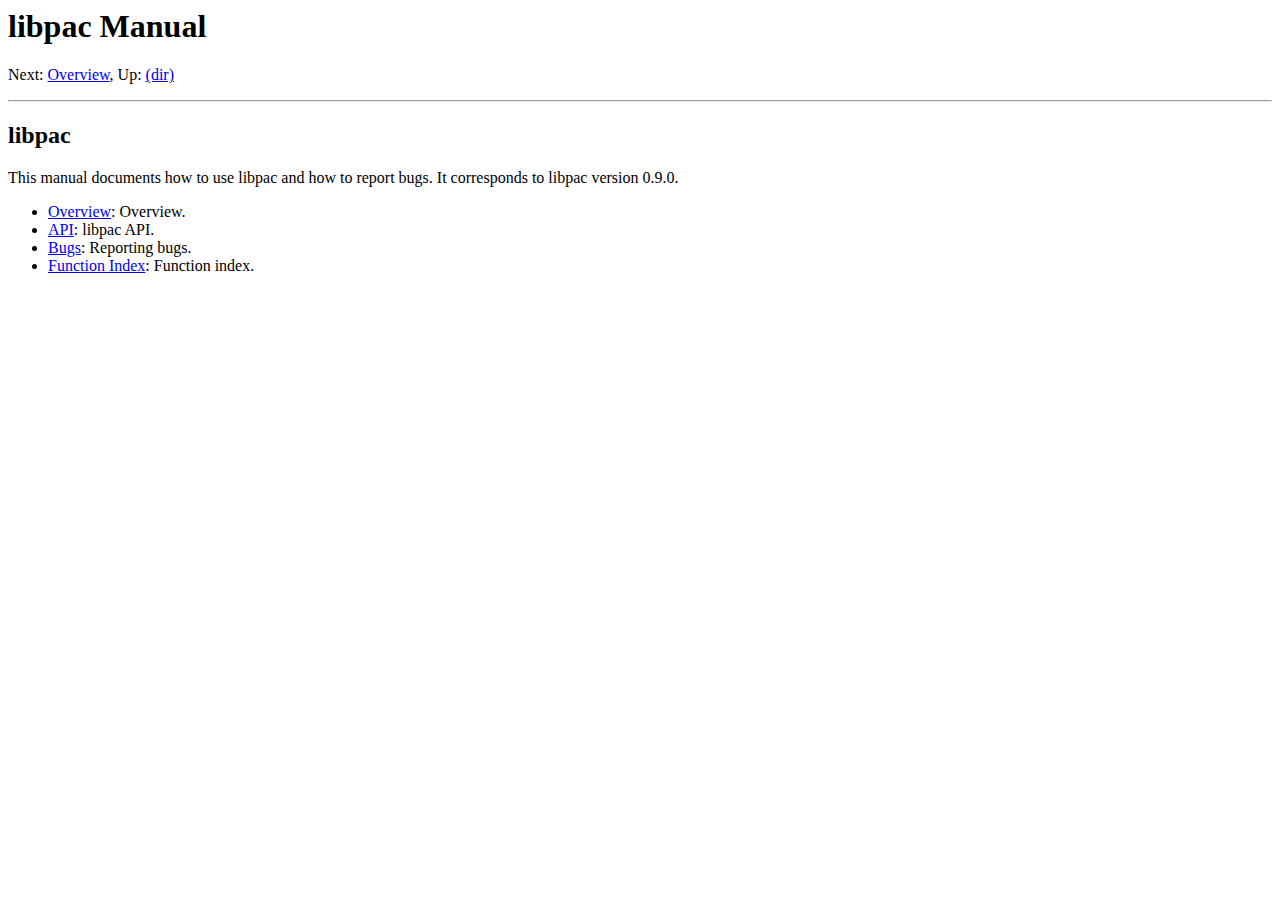
<file: www/doc/index.html>
<html lang="en">
<head>
<title>libpac Manual</title>
<meta http-equiv="Content-Type" content="text/html">
<meta name="description" content="libpac Manual">
<meta name="generator" content="makeinfo 4.8">
<link title="Top" rel="start" href="index.html#Top">
<link rel="up" href="../index.html#dir" title="(dir)">
<link rel="next" href="Overview.html#Overview" title="Overview">
<link href="http://www.gnu.org/software/texinfo/" rel="generator-home" title="Texinfo Homepage">
<meta http-equiv="Content-Style-Type" content="text/css">
<style type="text/css"><!--
  pre.display { font-family:inherit }
  pre.format  { font-family:inherit }
  pre.smalldisplay { font-family:inherit; font-size:smaller }
  pre.smallformat  { font-family:inherit; font-size:smaller }
  pre.smallexample { font-size:smaller }
  pre.smalllisp    { font-size:smaller }
  span.sc    { font-variant:small-caps }
  span.roman { font-family:serif; font-weight:normal; } 
  span.sansserif { font-family:sans-serif; font-weight:normal; } 
--></style>
</head>
<body>
<h1 class="settitle">libpac Manual</h1>
<div class="node">
<p>
<a name="Top"></a>
Next:&nbsp;<a rel="next" accesskey="n" href="Overview.html#Overview">Overview</a>,
Up:&nbsp;<a rel="up" accesskey="u" href="../index.html#dir">(dir)</a>
<hr>
</div>

<h2 class="unnumbered">libpac</h2>

   <p>This manual documents how to use libpac and how to report bugs.  It corresponds
to libpac version 0.9.0.

<ul class="menu">
<li><a accesskey="1" href="Overview.html#Overview">Overview</a>:             Overview. 
<li><a accesskey="2" href="API.html#API">API</a>:                  libpac API. 
<li><a accesskey="3" href="Bugs.html#Bugs">Bugs</a>:                 Reporting bugs. 
<li><a accesskey="4" href="Function-Index.html#Function-Index">Function Index</a>: 	Function index. 
</ul>

   </body></html>
</file>
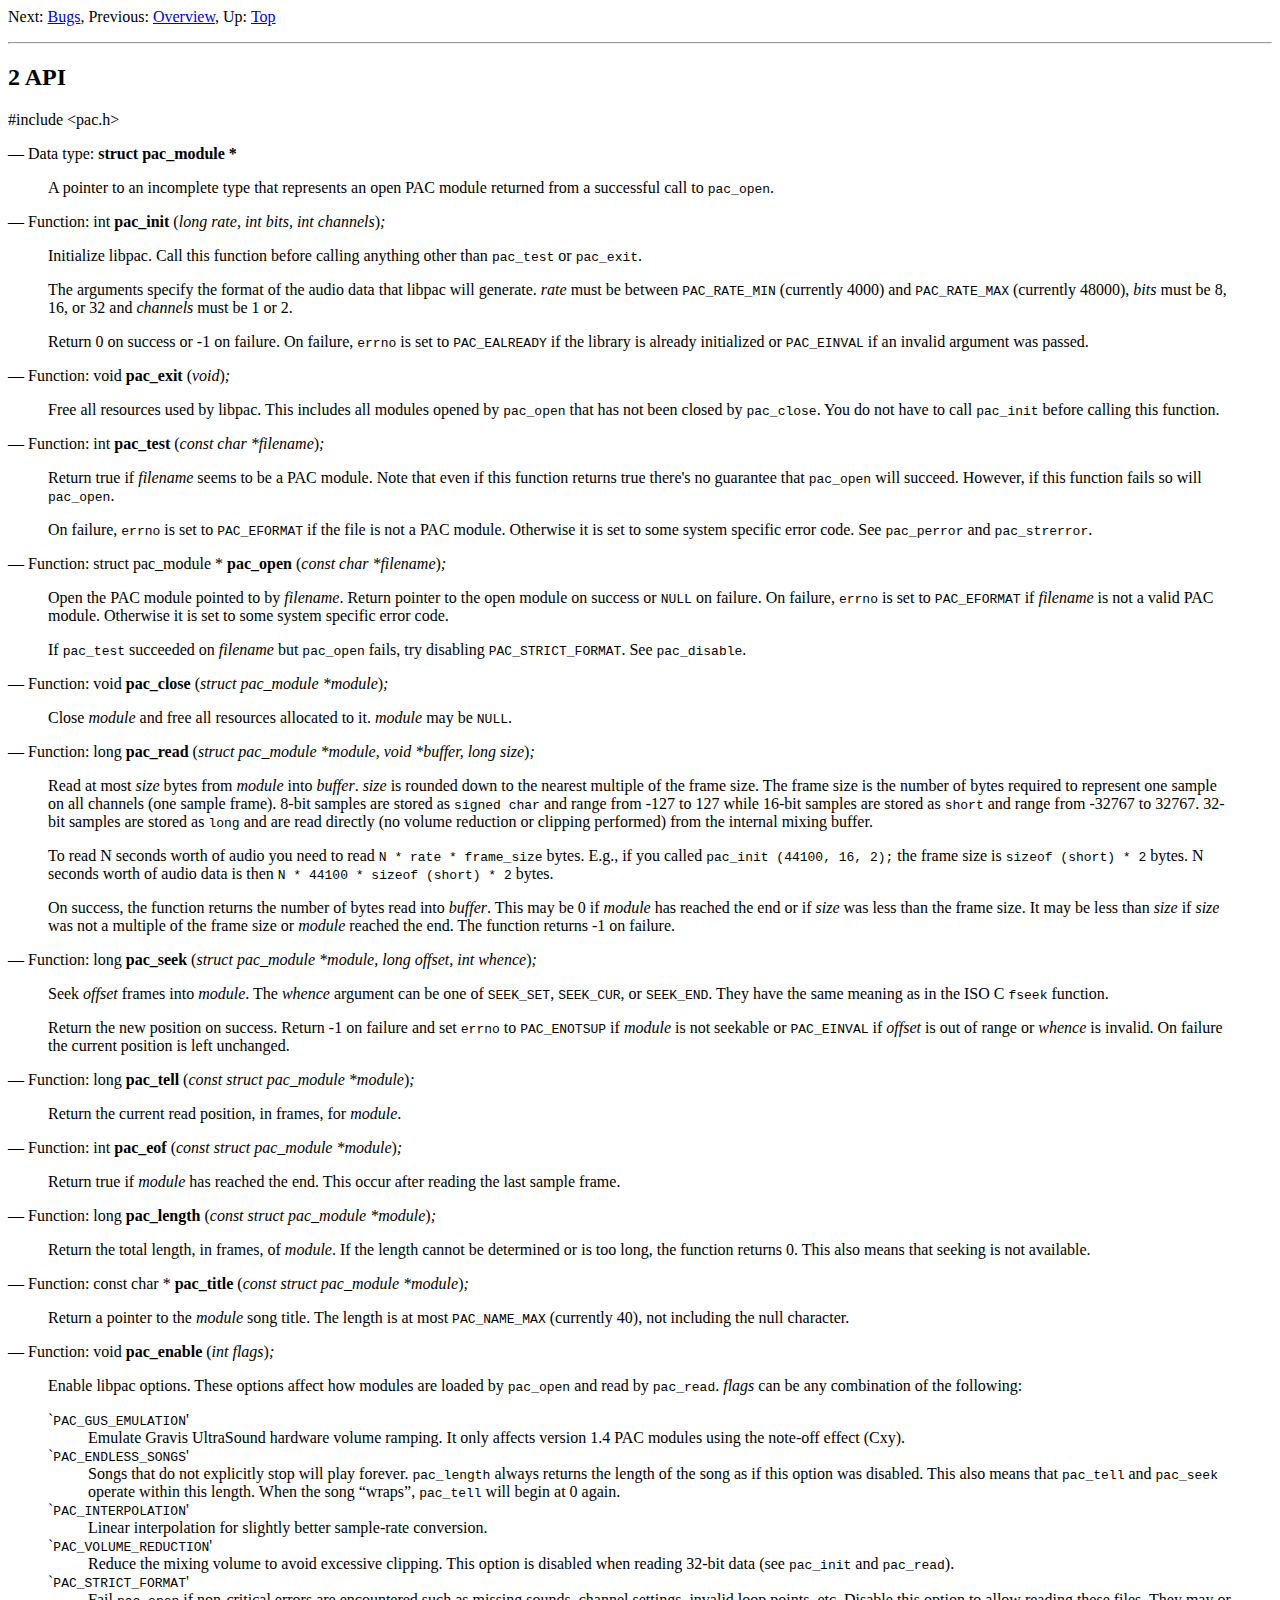
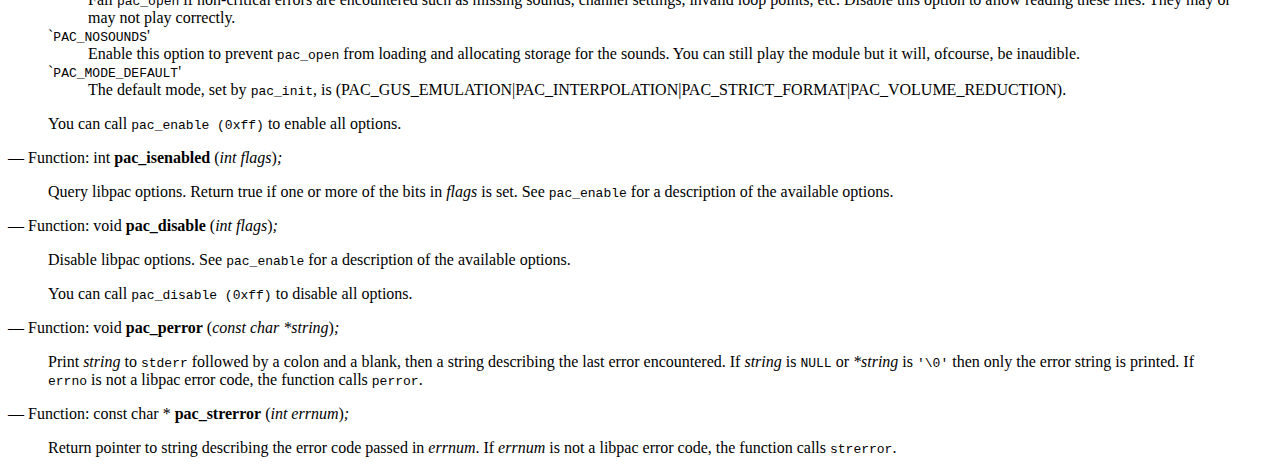
<file: www/doc/API.html>
<html lang="en">
<head>
<title>API - libpac Manual</title>
<meta http-equiv="Content-Type" content="text/html">
<meta name="description" content="libpac Manual">
<meta name="generator" content="makeinfo 4.8">
<link title="Top" rel="start" href="index.html#Top">
<link rel="prev" href="Overview.html#Overview" title="Overview">
<link rel="next" href="Bugs.html#Bugs" title="Bugs">
<link href="http://www.gnu.org/software/texinfo/" rel="generator-home" title="Texinfo Homepage">
<meta http-equiv="Content-Style-Type" content="text/css">
<style type="text/css"><!--
  pre.display { font-family:inherit }
  pre.format  { font-family:inherit }
  pre.smalldisplay { font-family:inherit; font-size:smaller }
  pre.smallformat  { font-family:inherit; font-size:smaller }
  pre.smallexample { font-size:smaller }
  pre.smalllisp    { font-size:smaller }
  span.sc    { font-variant:small-caps }
  span.roman { font-family:serif; font-weight:normal; } 
  span.sansserif { font-family:sans-serif; font-weight:normal; } 
--></style>
</head>
<body>
<div class="node">
<p>
<a name="API"></a>
Next:&nbsp;<a rel="next" accesskey="n" href="Bugs.html#Bugs">Bugs</a>,
Previous:&nbsp;<a rel="previous" accesskey="p" href="Overview.html#Overview">Overview</a>,
Up:&nbsp;<a rel="up" accesskey="u" href="index.html#Top">Top</a>
<hr>
</div>

<h2 class="chapter">2 API</h2>

<p>#include &lt;pac.h&gt;

<div class="defun">
&mdash; Data type: <b>struct pac_module *</b><var><a name="index-struct-pac_005fmodule-_002a-1"></a></var><br>
<blockquote><p>A pointer to an incomplete type that represents an open PAC module returned
from a successful call to <code>pac_open</code>. 
</p></blockquote></div>

<div class="defun">
&mdash; Function: int <b>pac_init</b> (<var>long rate, int bits, int channels</var>)<var>;<a name="index-pac_005finit-2"></a></var><br>
<blockquote><p>Initialize libpac.  Call this function before calling anything other than
<code>pac_test</code> or <code>pac_exit</code>.

        <p>The arguments specify the format of the audio data that libpac will generate. 
<var>rate</var> must be between <code>PAC_RATE_MIN</code> (currently 4000) and
<code>PAC_RATE_MAX</code> (currently 48000), <var>bits</var> must be 8, 16, or 32 and
<var>channels</var> must be 1 or 2.

        <p>Return 0 on success or -1 on failure.  On failure, <code>errno</code> is set to
<code>PAC_EALREADY</code> if the library is already initialized or <code>PAC_EINVAL</code>
if an invalid argument was passed. 
</p></blockquote></div>

<div class="defun">
&mdash; Function: void <b>pac_exit</b> (<var>void</var>)<var>;<a name="index-pac_005fexit-3"></a></var><br>
<blockquote><p>Free all resources used by libpac.  This includes all modules opened by
<code>pac_open</code> that has not been closed by <code>pac_close</code>.  You do not have
to call <code>pac_init</code> before calling this function. 
</p></blockquote></div>

<div class="defun">
&mdash; Function: int <b>pac_test</b> (<var>const char *filename</var>)<var>;<a name="index-pac_005ftest-4"></a></var><br>
<blockquote><p>Return true if <var>filename</var> seems to be a PAC module.  Note that even if
this function returns true there's no guarantee that <code>pac_open</code> will
succeed.  However, if this function fails so will <code>pac_open</code>.

        <p>On failure, <code>errno</code> is set to <code>PAC_EFORMAT</code> if the file is not a PAC
module.  Otherwise it is set to some system specific error code.  See
<code>pac_perror</code> and <code>pac_strerror</code>. 
</p></blockquote></div>

<div class="defun">
&mdash; Function: struct pac_module * <b>pac_open</b> (<var>const char *filename</var>)<var>;<a name="index-pac_005fopen-5"></a></var><br>
<blockquote><p>Open the PAC module pointed to by <var>filename</var>.  Return pointer to the open
module on success or <code>NULL</code> on failure.  On failure, <code>errno</code> is set
to <code>PAC_EFORMAT</code> if <var>filename</var> is not a valid PAC module.  Otherwise
it is set to some system specific error code.

        <p>If <code>pac_test</code> succeeded on <var>filename</var> but <code>pac_open</code> fails,
try disabling <code>PAC_STRICT_FORMAT</code>.  See <code>pac_disable</code>. 
</p></blockquote></div>

<div class="defun">
&mdash; Function: void <b>pac_close</b> (<var>struct pac_module *module</var>)<var>;<a name="index-pac_005fclose-6"></a></var><br>
<blockquote><p>Close <var>module</var> and free all resources allocated to it.  <var>module</var> may
be <code>NULL</code>. 
</p></blockquote></div>

<div class="defun">
&mdash; Function: long <b>pac_read</b> (<var>struct pac_module *module, void *buffer, long size</var>)<var>;<a name="index-pac_005fread-7"></a></var><br>
<blockquote><p>Read at most <var>size</var> bytes from <var>module</var> into <var>buffer</var>.  <var>size</var>
is rounded down to the nearest multiple of the frame size.  The frame size is
the number of bytes required to represent one sample on all channels (one
sample frame).  8-bit samples are stored as <code>signed char</code> and range from
-127 to 127 while 16-bit samples are stored as <code>short</code> and range from
-32767 to 32767.  32-bit samples are stored as <code>long</code> and are read
directly (no volume reduction or clipping performed) from the internal mixing
buffer.

        <p>To read N seconds worth of audio you need to read <code>N * rate * frame_size</code>
bytes.  E.g., if you called <code>pac_init (44100, 16, 2);</code> the frame size
is <code>sizeof (short) * 2</code> bytes.  N seconds worth of audio data is then
<code>N * 44100 * sizeof (short) * 2</code> bytes.

        <p>On success, the function returns the number of bytes read into <var>buffer</var>. 
This may be 0 if <var>module</var> has reached the end or if <var>size</var> was less
than the frame size.  It may be less than <var>size</var> if <var>size</var> was not a
multiple of the frame size or <var>module</var> reached the end.  The function
returns -1 on failure. 
</p></blockquote></div>

<div class="defun">
&mdash; Function: long <b>pac_seek</b> (<var>struct pac_module *module, long offset, int whence</var>)<var>;<a name="index-pac_005fseek-8"></a></var><br>
<blockquote><p>Seek <var>offset</var> frames into <var>module</var>.  The <var>whence</var> argument can be
one of <code>SEEK_SET</code>, <code>SEEK_CUR</code>, or <code>SEEK_END</code>.  They have the
same meaning as in the ISO C <code>fseek</code> function.

        <p>Return the new position on success.  Return -1 on failure and set <code>errno</code>
to <code>PAC_ENOTSUP</code> if <var>module</var> is not seekable or <code>PAC_EINVAL</code> if
<var>offset</var> is out of range or <var>whence</var> is invalid.  On failure the
current position is left unchanged. 
</p></blockquote></div>

<div class="defun">
&mdash; Function: long <b>pac_tell</b> (<var>const struct pac_module *module</var>)<var>;<a name="index-pac_005ftell-9"></a></var><br>
<blockquote><p>Return the current read position, in frames, for <var>module</var>. 
</p></blockquote></div>

<div class="defun">
&mdash; Function: int <b>pac_eof</b> (<var>const struct pac_module *module</var>)<var>;<a name="index-pac_005feof-10"></a></var><br>
<blockquote><p>Return true if <var>module</var> has reached the end.  This occur after reading
the last sample frame. 
</p></blockquote></div>

<div class="defun">
&mdash; Function: long <b>pac_length</b> (<var>const struct pac_module *module</var>)<var>;<a name="index-pac_005flength-11"></a></var><br>
<blockquote><p>Return the total length, in frames, of <var>module</var>.  If the length cannot be
determined or is too long, the function returns 0.  This also means that
seeking is not available. 
</p></blockquote></div>

<div class="defun">
&mdash; Function: const char * <b>pac_title</b> (<var>const struct pac_module *module</var>)<var>;<a name="index-pac_005ftitle-12"></a></var><br>
<blockquote><p>Return a pointer to the <var>module</var> song title.  The length is at most
<code>PAC_NAME_MAX</code> (currently 40), not including the null character. 
</p></blockquote></div>

<div class="defun">
&mdash; Function: void <b>pac_enable</b> (<var>int flags</var>)<var>;<a name="index-pac_005fenable-13"></a></var><br>
<blockquote><p>Enable libpac options.  These options affect how modules are loaded by
<code>pac_open</code> and read by <code>pac_read</code>.  <var>flags</var> can be any
combination of the following:

          <dl>
<dt>`<samp><span class="samp">PAC_GUS_EMULATION</span></samp>'<dd>Emulate Gravis UltraSound hardware volume ramping.  It only affects version
1.4 PAC modules using the note-off effect (Cxy). 
<br><dt>`<samp><span class="samp">PAC_ENDLESS_SONGS</span></samp>'<dd>Songs that do not explicitly stop will play forever.  <code>pac_length</code> always
returns the length of the song as if this option was disabled.  This also
means that <code>pac_tell</code> and <code>pac_seek</code> operate within this length. 
When the song &ldquo;wraps&rdquo;, <code>pac_tell</code> will begin at 0 again. 
<br><dt>`<samp><span class="samp">PAC_INTERPOLATION</span></samp>'<dd>Linear interpolation for slightly better sample-rate conversion. 
<br><dt>`<samp><span class="samp">PAC_VOLUME_REDUCTION</span></samp>'<dd>Reduce the mixing volume to avoid excessive clipping.  This option is disabled
when reading 32-bit data (see <code>pac_init</code> and <code>pac_read</code>). 
<br><dt>`<samp><span class="samp">PAC_STRICT_FORMAT</span></samp>'<dd>Fail <code>pac_open</code> if non-critical errors are encountered such as missing
sounds, channel settings, invalid loop points, etc.  Disable this option to
allow reading these files.  They may or may not play correctly. 
<br><dt>`<samp><span class="samp">PAC_NOSOUNDS</span></samp>'<dd>Enable this option to prevent <code>pac_open</code> from loading and allocating
storage for the sounds.  You can still play the module but it will, ofcourse,
be inaudible. 
<br><dt>`<samp><span class="samp">PAC_MODE_DEFAULT</span></samp>'<dd>The default mode, set by <code>pac_init</code>, is
(PAC_GUS_EMULATION|PAC_INTERPOLATION|PAC_STRICT_FORMAT|PAC_VOLUME_REDUCTION). 
</dl>

        <p>You can call <code>pac_enable (0xff)</code> to enable all options. 
</p></blockquote></div>

<div class="defun">
&mdash; Function: int <b>pac_isenabled</b> (<var>int flags</var>)<var>;<a name="index-pac_005fisenabled-14"></a></var><br>
<blockquote><p>Query libpac options.  Return true if one or more of the bits in <var>flags</var>
is set.  See <code>pac_enable</code> for a description of the available options. 
</p></blockquote></div>

<div class="defun">
&mdash; Function: void <b>pac_disable</b> (<var>int flags</var>)<var>;<a name="index-pac_005fdisable-15"></a></var><br>
<blockquote><p>Disable libpac options.  See <code>pac_enable</code> for a description of the
available options.

        <p>You can call <code>pac_disable (0xff)</code> to disable all options. 
</p></blockquote></div>

<div class="defun">
&mdash; Function: void <b>pac_perror</b> (<var>const char *string</var>)<var>;<a name="index-pac_005fperror-16"></a></var><br>
<blockquote><p>Print <var>string</var> to <code>stderr</code> followed by a colon and a blank, then a
string describing the last error encountered.  If <var>string</var> is <code>NULL</code>
or <var>*string</var> is <code>'\0'</code> then only the error string is printed.  If
<code>errno</code> is not a libpac error code, the function calls <code>perror</code>. 
</p></blockquote></div>

<div class="defun">
&mdash; Function: const char * <b>pac_strerror</b> (<var>int errnum</var>)<var>;<a name="index-pac_005fstrerror-17"></a></var><br>
<blockquote><p>Return pointer to string describing the error code passed in <var>errnum</var>.  If
<var>errnum</var> is not a libpac error code, the function calls <code>strerror</code>. 
</p></blockquote></div>

   </body></html>
</file>
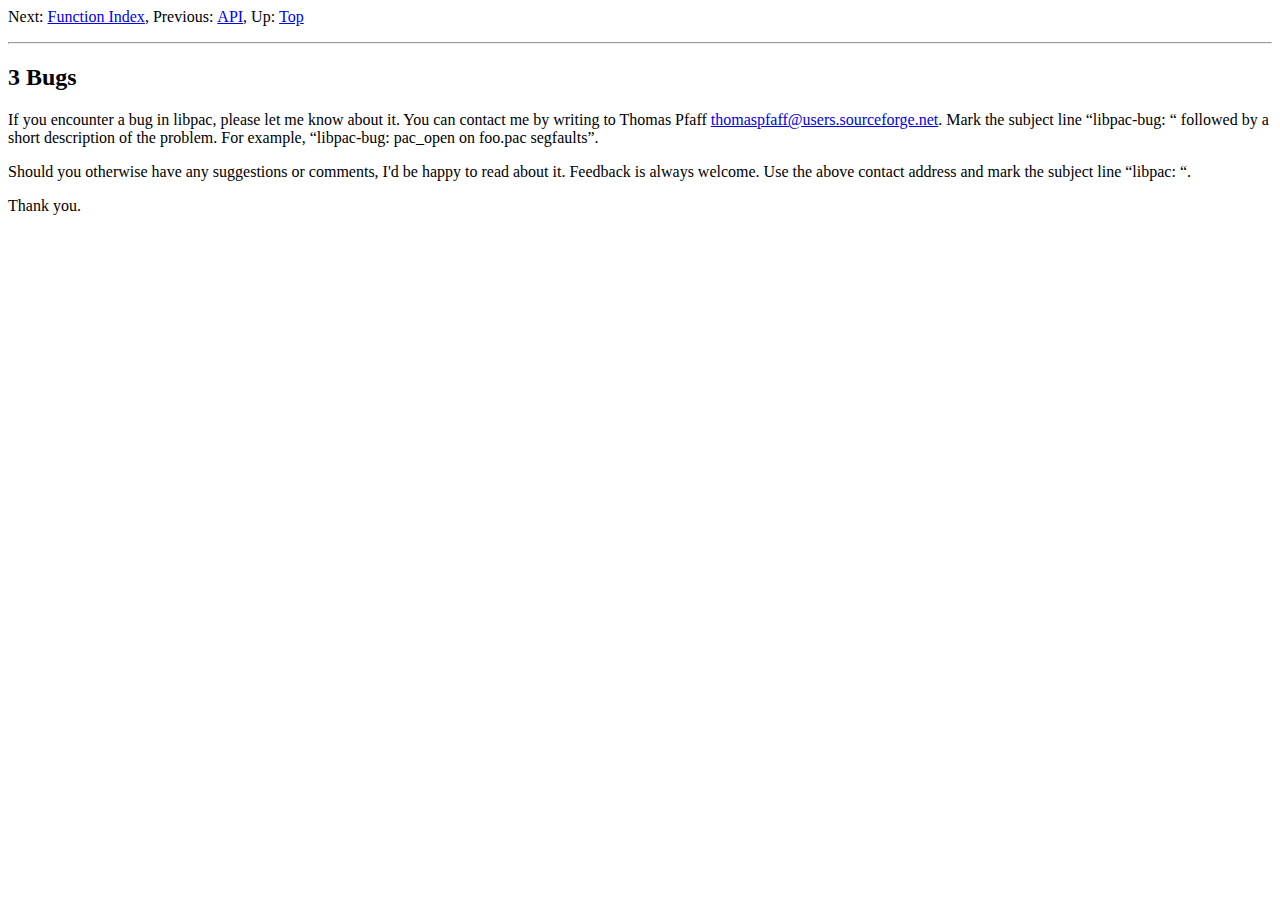
<file: www/doc/Bugs.html>
<html lang="en">
<head>
<title>Bugs - libpac Manual</title>
<meta http-equiv="Content-Type" content="text/html">
<meta name="description" content="libpac Manual">
<meta name="generator" content="makeinfo 4.8">
<link title="Top" rel="start" href="index.html#Top">
<link rel="prev" href="API.html#API" title="API">
<link rel="next" href="Function-Index.html#Function-Index" title="Function Index">
<link href="http://www.gnu.org/software/texinfo/" rel="generator-home" title="Texinfo Homepage">
<meta http-equiv="Content-Style-Type" content="text/css">
<style type="text/css"><!--
  pre.display { font-family:inherit }
  pre.format  { font-family:inherit }
  pre.smalldisplay { font-family:inherit; font-size:smaller }
  pre.smallformat  { font-family:inherit; font-size:smaller }
  pre.smallexample { font-size:smaller }
  pre.smalllisp    { font-size:smaller }
  span.sc    { font-variant:small-caps }
  span.roman { font-family:serif; font-weight:normal; } 
  span.sansserif { font-family:sans-serif; font-weight:normal; } 
--></style>
</head>
<body>
<div class="node">
<p>
<a name="Bugs"></a>
Next:&nbsp;<a rel="next" accesskey="n" href="Function-Index.html#Function-Index">Function Index</a>,
Previous:&nbsp;<a rel="previous" accesskey="p" href="API.html#API">API</a>,
Up:&nbsp;<a rel="up" accesskey="u" href="index.html#Top">Top</a>
<hr>
</div>

<h2 class="chapter">3 Bugs</h2>

<p>If you encounter a bug in libpac, please let me know about it.  You can contact
me by writing to Thomas Pfaff <a href="mailto:thomaspfaff@users.sourceforge.net">thomaspfaff@users.sourceforge.net</a>. 
Mark the subject line &ldquo;libpac-bug: &ldquo; followed by a short description of the
problem.  For example, &ldquo;libpac-bug: pac_open on foo.pac segfaults&rdquo;.

   <p>Should you otherwise have any suggestions or comments, I'd be happy to read
about it.  Feedback is always welcome.  Use the above contact address and mark
the subject line &ldquo;libpac: &ldquo;.

   <p>Thank you.

   </body></html>
</file>
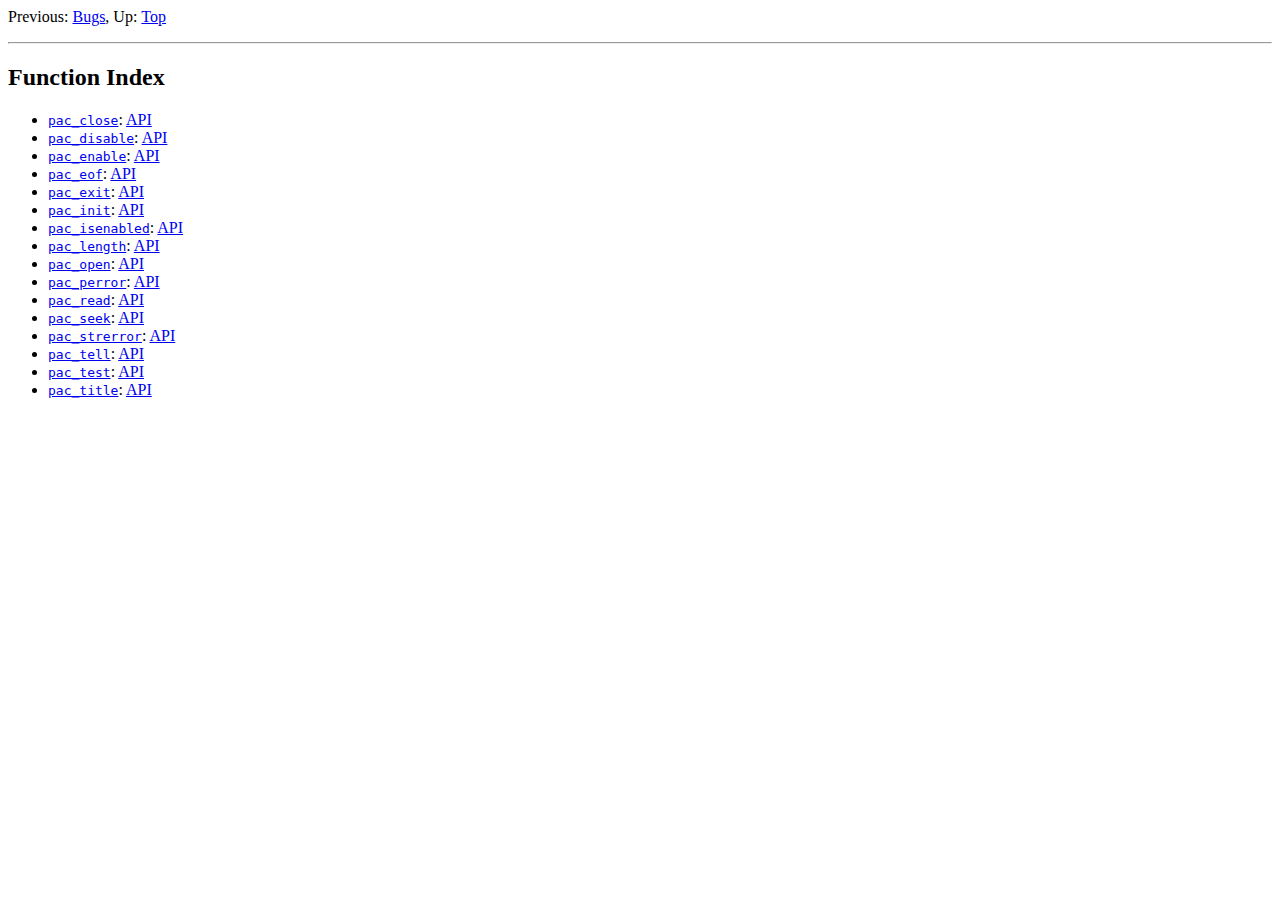
<file: www/doc/Function-Index.html>
<html lang="en">
<head>
<title>Function Index - libpac Manual</title>
<meta http-equiv="Content-Type" content="text/html">
<meta name="description" content="libpac Manual">
<meta name="generator" content="makeinfo 4.8">
<link title="Top" rel="start" href="index.html#Top">
<link rel="prev" href="Bugs.html#Bugs" title="Bugs">
<link href="http://www.gnu.org/software/texinfo/" rel="generator-home" title="Texinfo Homepage">
<meta http-equiv="Content-Style-Type" content="text/css">
<style type="text/css"><!--
  pre.display { font-family:inherit }
  pre.format  { font-family:inherit }
  pre.smalldisplay { font-family:inherit; font-size:smaller }
  pre.smallformat  { font-family:inherit; font-size:smaller }
  pre.smallexample { font-size:smaller }
  pre.smalllisp    { font-size:smaller }
  span.sc    { font-variant:small-caps }
  span.roman { font-family:serif; font-weight:normal; } 
  span.sansserif { font-family:sans-serif; font-weight:normal; } 
--></style>
</head>
<body>
<div class="node">
<p>
<a name="Function-Index"></a>
Previous:&nbsp;<a rel="previous" accesskey="p" href="Bugs.html#Bugs">Bugs</a>,
Up:&nbsp;<a rel="up" accesskey="u" href="index.html#Top">Top</a>
<hr>
</div>

<h2 class="unnumbered">Function Index</h2>

<ul class="index-fn" compact>
<li><a href="API.html#index-pac_005fclose-6"><code>pac_close</code></a>: <a href="API.html#API">API</a></li>
<li><a href="API.html#index-pac_005fdisable-15"><code>pac_disable</code></a>: <a href="API.html#API">API</a></li>
<li><a href="API.html#index-pac_005fenable-13"><code>pac_enable</code></a>: <a href="API.html#API">API</a></li>
<li><a href="API.html#index-pac_005feof-10"><code>pac_eof</code></a>: <a href="API.html#API">API</a></li>
<li><a href="API.html#index-pac_005fexit-3"><code>pac_exit</code></a>: <a href="API.html#API">API</a></li>
<li><a href="API.html#index-pac_005finit-2"><code>pac_init</code></a>: <a href="API.html#API">API</a></li>
<li><a href="API.html#index-pac_005fisenabled-14"><code>pac_isenabled</code></a>: <a href="API.html#API">API</a></li>
<li><a href="API.html#index-pac_005flength-11"><code>pac_length</code></a>: <a href="API.html#API">API</a></li>
<li><a href="API.html#index-pac_005fopen-5"><code>pac_open</code></a>: <a href="API.html#API">API</a></li>
<li><a href="API.html#index-pac_005fperror-16"><code>pac_perror</code></a>: <a href="API.html#API">API</a></li>
<li><a href="API.html#index-pac_005fread-7"><code>pac_read</code></a>: <a href="API.html#API">API</a></li>
<li><a href="API.html#index-pac_005fseek-8"><code>pac_seek</code></a>: <a href="API.html#API">API</a></li>
<li><a href="API.html#index-pac_005fstrerror-17"><code>pac_strerror</code></a>: <a href="API.html#API">API</a></li>
<li><a href="API.html#index-pac_005ftell-9"><code>pac_tell</code></a>: <a href="API.html#API">API</a></li>
<li><a href="API.html#index-pac_005ftest-4"><code>pac_test</code></a>: <a href="API.html#API">API</a></li>
<li><a href="API.html#index-pac_005ftitle-12"><code>pac_title</code></a>: <a href="API.html#API">API</a></li>
</ul></body></html>
</file>
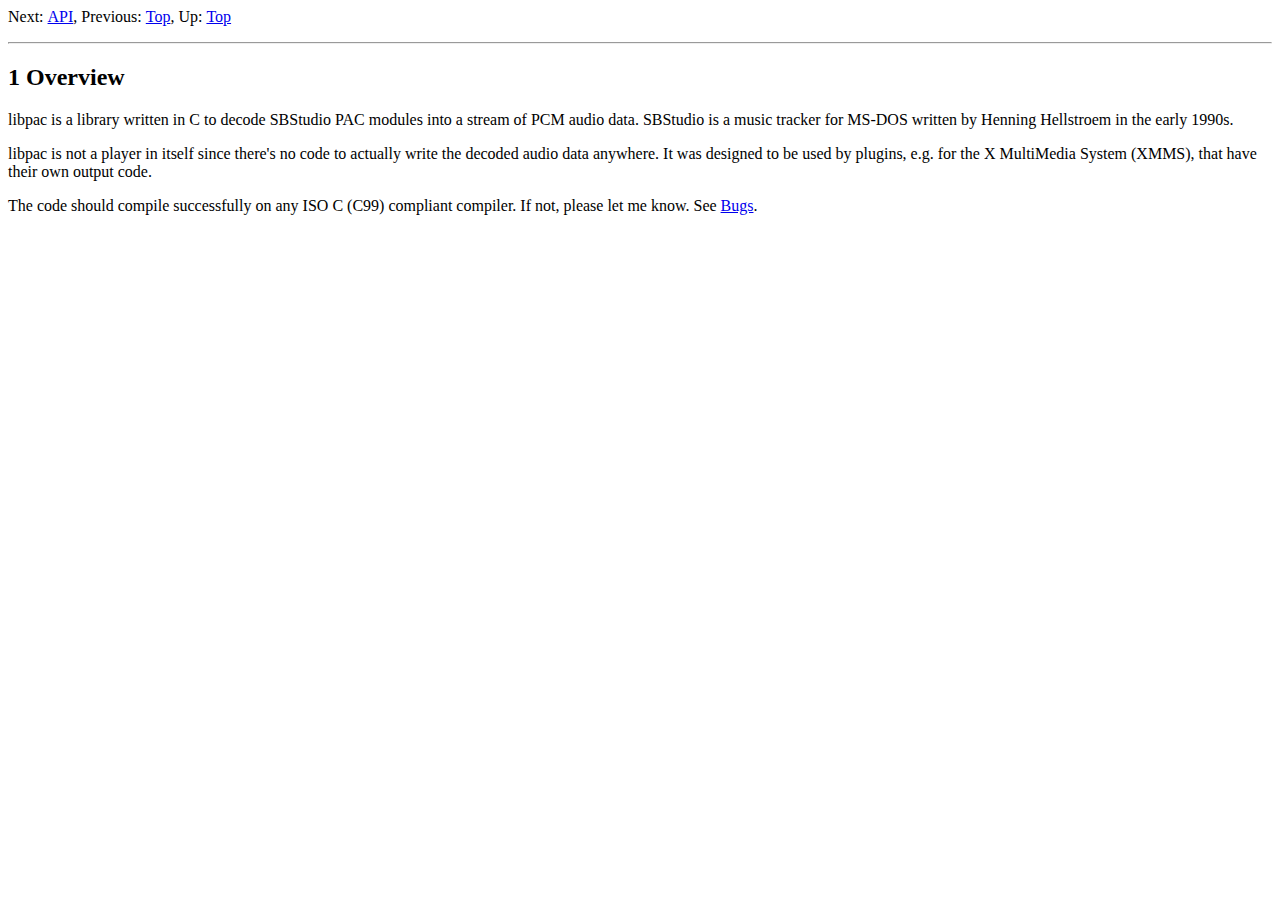
<file: www/doc/Overview.html>
<html lang="en">
<head>
<title>Overview - libpac Manual</title>
<meta http-equiv="Content-Type" content="text/html">
<meta name="description" content="libpac Manual">
<meta name="generator" content="makeinfo 4.8">
<link title="Top" rel="start" href="index.html#Top">
<link rel="prev" href="index.html#Top" title="Top">
<link rel="next" href="API.html#API" title="API">
<link href="http://www.gnu.org/software/texinfo/" rel="generator-home" title="Texinfo Homepage">
<meta http-equiv="Content-Style-Type" content="text/css">
<style type="text/css"><!--
  pre.display { font-family:inherit }
  pre.format  { font-family:inherit }
  pre.smalldisplay { font-family:inherit; font-size:smaller }
  pre.smallformat  { font-family:inherit; font-size:smaller }
  pre.smallexample { font-size:smaller }
  pre.smalllisp    { font-size:smaller }
  span.sc    { font-variant:small-caps }
  span.roman { font-family:serif; font-weight:normal; } 
  span.sansserif { font-family:sans-serif; font-weight:normal; } 
--></style>
</head>
<body>
<div class="node">
<p>
<a name="Overview"></a>
Next:&nbsp;<a rel="next" accesskey="n" href="API.html#API">API</a>,
Previous:&nbsp;<a rel="previous" accesskey="p" href="index.html#Top">Top</a>,
Up:&nbsp;<a rel="up" accesskey="u" href="index.html#Top">Top</a>
<hr>
</div>

<h2 class="chapter">1 Overview</h2>

<p>libpac is a library written in C to decode SBStudio PAC modules into a stream
of PCM audio data.  SBStudio is a music tracker for MS-DOS written by Henning
Hellstroem in the early 1990s.

   <p>libpac is not a player in itself since there's no code to actually write the
decoded audio data anywhere.  It was designed to be used by plugins, e.g. for
the X MultiMedia System (XMMS), that have their own output code.

   <p>The code should compile successfully on any ISO C (C99) compliant
compiler.  If not, please let me know.  See <a href="Bugs.html#Bugs">Bugs</a>.

   </body></html>
</file>
